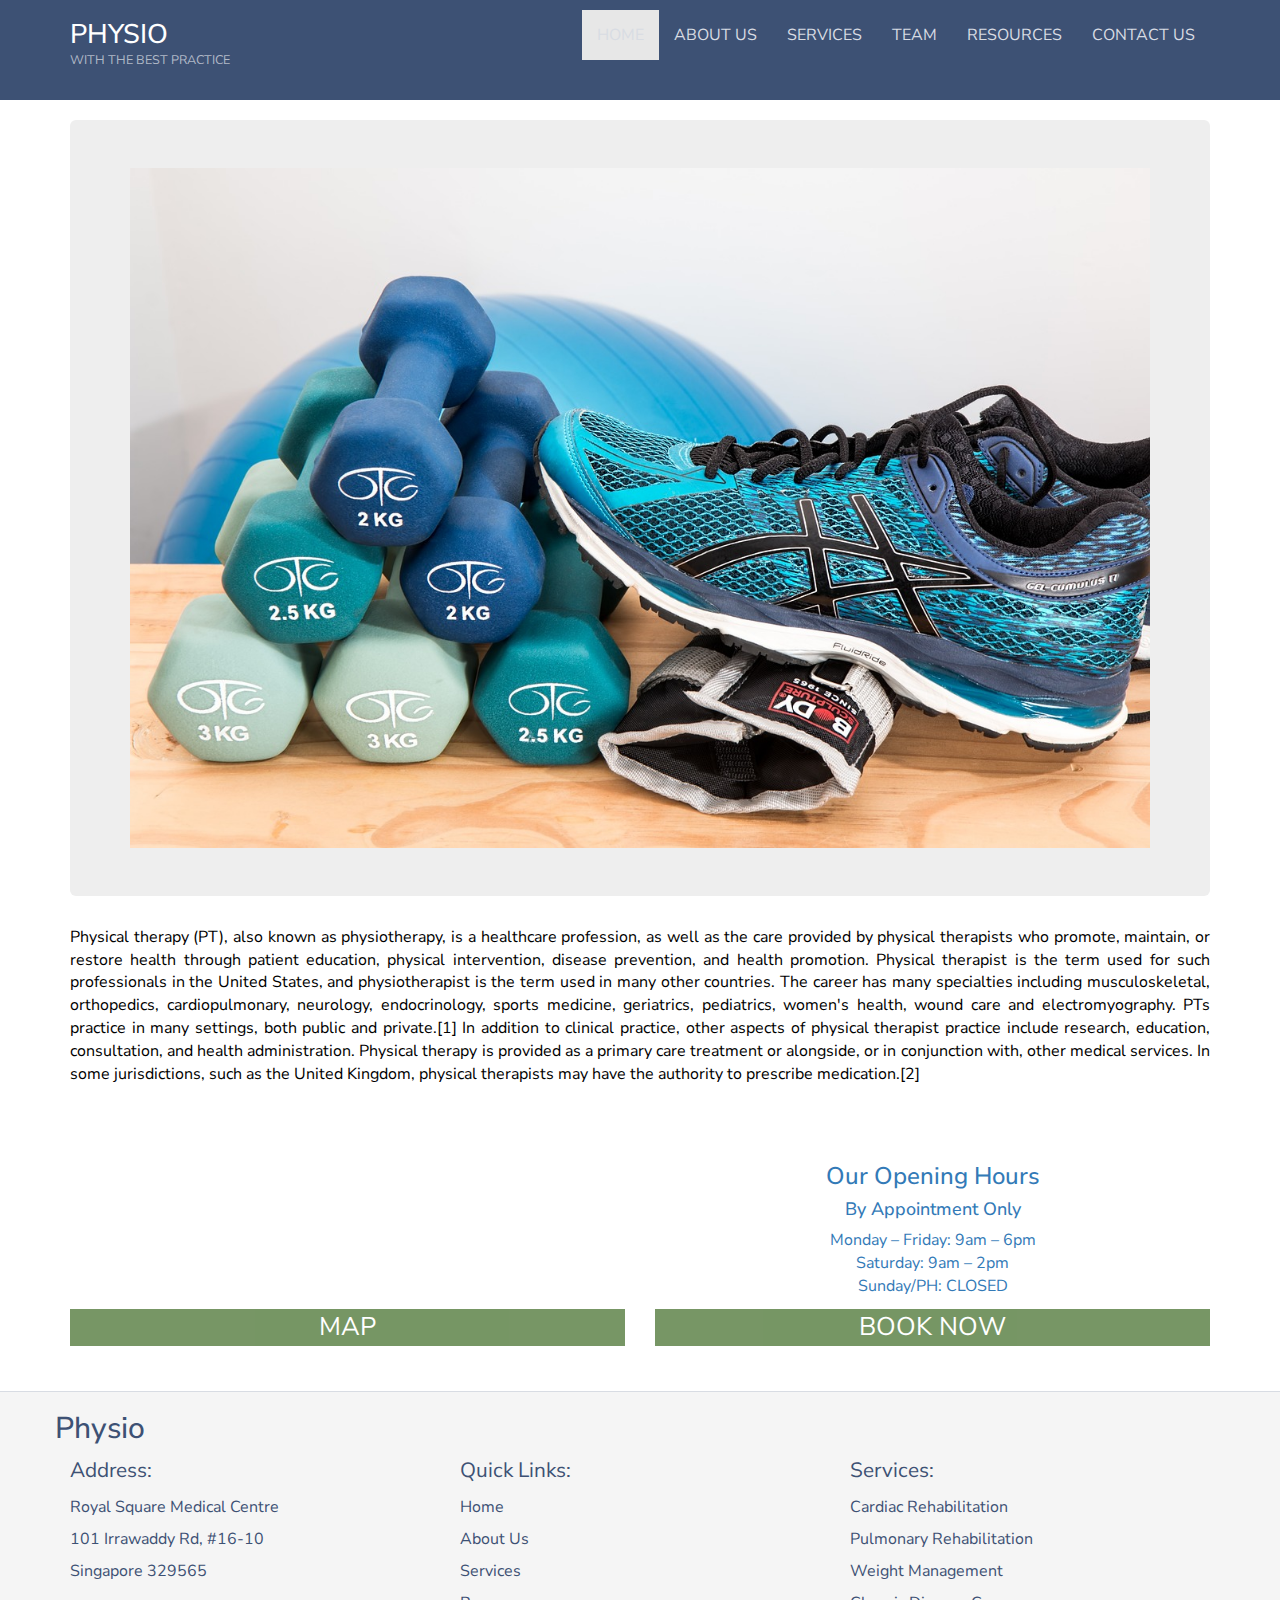
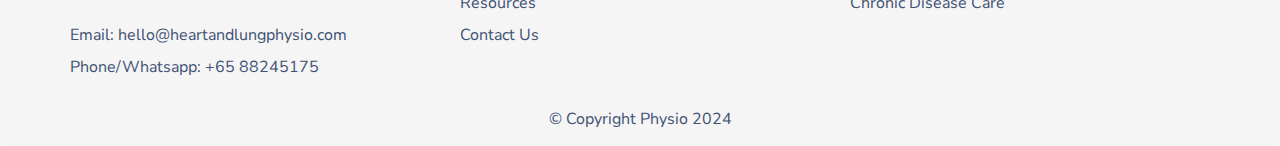
<file: index.html>
<!doctype html>
<html lang="en">
<head>
  <meta charset="utf-8">
  <meta http-equiv="X-UA-Compatible" content="IE=edge">
  <meta name="viewport" content="width=device-width, initial-scale=1">
  <title>Physio</title>
  <link rel="stylesheet" href="css/bootstrap.min.css">
  <link rel="stylesheet" href="css/styles.css">
  <link rel="preconnect" href="https://fonts.googleapis.com">
  <link rel="preconnect" href="https://fonts.gstatic.com" crossorigin>
  <link href="https://fonts.googleapis.com/css2?family=Nunito+Sans:ital,opsz,wght@0,6..12,200..1000;1,6..12,200..1000&display=swap" rel="stylesheet">
</head>
<body>
  <header>
    <nav id="header-nav" class="navbar navbar-default">
      <div class="container">
        <div class="navbar-header">

          <div class="navbar-brand">
            <a href="index.html"><h1>Physio</h1></a>
            <p>With the best practice</p>
          </div>          

          <button id="navbarToggle" type="button" class="navbar-toggle collapsed" data-toggle="collapse" data-target="#collapsable-nav" aria-expanded="false">
            <span class="sr-only">Toggle navigation</span>
            <span class="icon-bar"></span>
            <span class="icon-bar"></span>
            <span class="icon-bar"></span>
          </button>      
        </div>

        <div id="collapsable-nav" class="collapse navbar-collapse">
         <ul id="nav-list" class="nav navbar-nav navbar-right">
          <li id="navHomeButton" class="active">
            <a href="index.html">
            Home</a>
          </li>
          <li>
            <a href="#">About Us</a>
          </li>
          <li id="navServicesButton" class="">
            <a href="#" onclick="$phys.loadServices();">Services</a>
          </li>
          <li>
            <a href="#">Team</a>
          </li>
          <li>
            <a href="#">Resources</a>
          </li>
          <li>
            <a href="#">Contact Us</a>
          </li>
          <!-- <li id="phone" class="hidden-xs">
            <a href="tel:410-602-5008">
              <span>410-602-5008</span></a><div>* Book Now</div>
            </li> -->
          </ul><!-- #nav-list -->
        </div><!-- .collapse .navbar-collapse -->
      </div>
    </nav>
  </header>
  <div id="call-btn" class="visible-xs text-center">
    <a class="btn" href="tel:410-602-5008">
      <span class="glyphicon glyphicon-earphone"></span>
      410-602-5008
    </a>
  </div>
  <div id="xs-booknow" class="text-center visible-xs">* Book Now</div>

  <div id="main-content" class="container">

  </div><!-- End of #main-content -->

  <footer class="panel-footer">
    <div class="container">
      <div class="row">
        <h2>Physio</h2>
        <section id="address" class="col-sm-4">
          <span>Address:</span><br>
          Royal Square Medical Centre<br>
          101 Irrawaddy Rd, #16-10<br>
          Singapore 329565<br><br>
          Email: hello@heartandlungphysio.com<br>
          Phone/Whatsapp: +65 88245175<br>
          <!-- <p>* Delivery area within 3-4 miles, with minimum order of $20 plus $3 charge for all deliveries.</p> -->
          <hr class="visible-xs">
        </section>

        <section id="hours" class="col-sm-4">
          <span>Quick Links:</span><br>
          Home<br>
          About Us<br>
          Services<br>
          Resources<br>
          Contact Us
          <hr class="visible-xs">
        </section>

        <section id="services" class="col-sm-4">
          <span>Services:</span><br>
          Cardiac Rehabilitation<br>
          Pulmonary Rehabilitation<br>
          Weight Management<br>
          Chronic Disease Care<br>
          <hr class="visible-xs" color="green" size="50px">
        </section>
      </div>
      <div id="copyright" class="text-center">&copy; Copyright Physio 2024</div>
    </div>
  </footer>

  <!-- jQuery (Bootstrap JS plugins depend on it) -->
  <script src="js/jquery-2.1.4.min.js"></script>
  <script src="js/bootstrap.min.js"></script>
  <script src="js/ajax-utils.js"></script>
  <script src="js/script.js"></script>
</body>
</html>
</file>
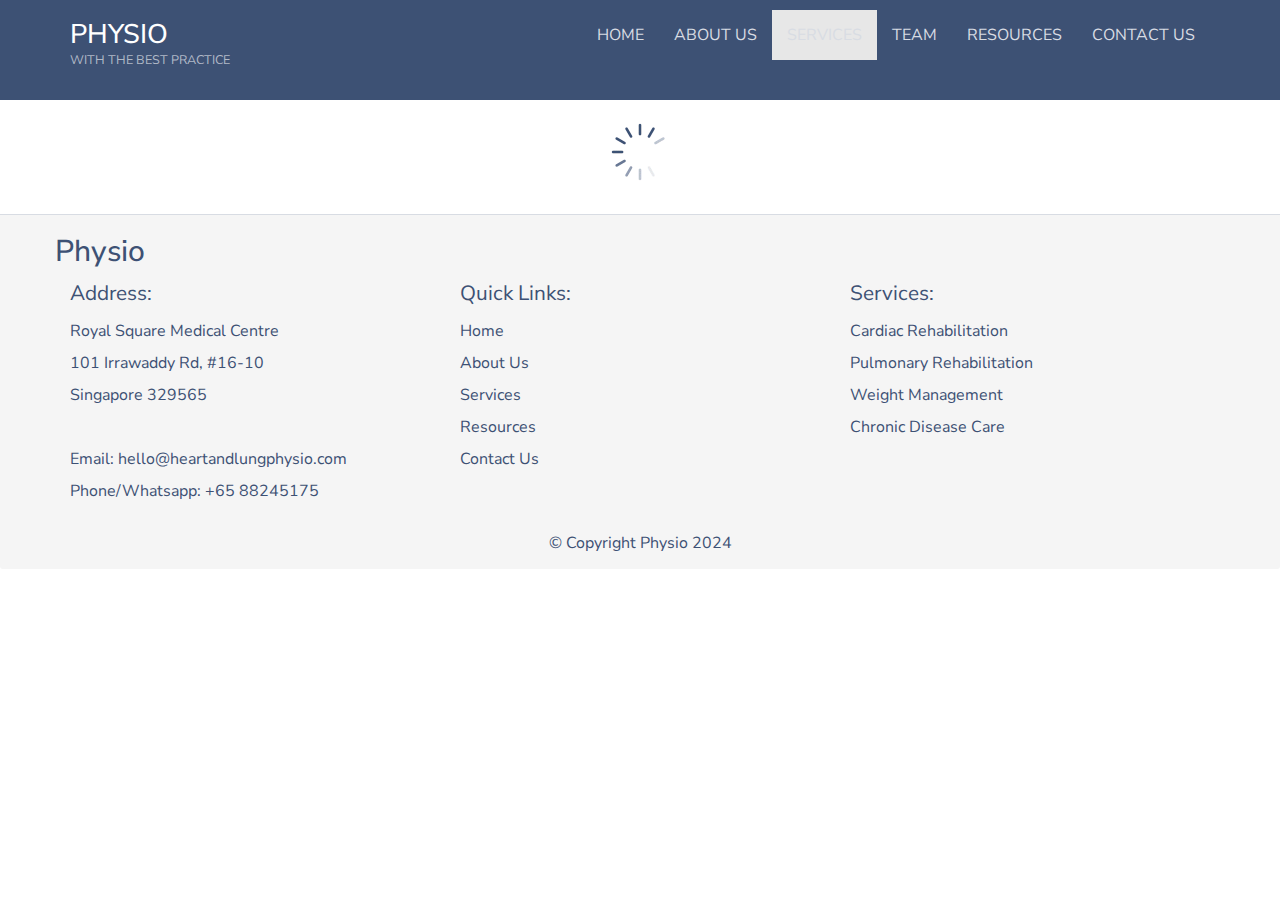
<file: services.html>
<!doctype html>
<html lang="en">
<head>
  <meta charset="utf-8">
  <meta http-equiv="X-UA-Compatible" content="IE=edge">
  <meta name="viewport" content="width=device-width, initial-scale=1">
  <title>Physio</title>
  <link rel="stylesheet" href="css/bootstrap.min.css">
  <link rel="stylesheet" href="css/styles.css">
  <link rel="preconnect" href="https://fonts.googleapis.com">
  <link rel="preconnect" href="https://fonts.gstatic.com" crossorigin>
  <link href="https://fonts.googleapis.com/css2?family=Nunito+Sans:ital,opsz,wght@0,6..12,200..1000;1,6..12,200..1000&display=swap" rel="stylesheet">
</head>
<body>
  <header>
    <nav id="header-nav" class="navbar navbar-default">
      <div class="container">
        <div class="navbar-header">

          <div class="navbar-brand">
            <a href="index.html"><h1>Physio</h1></a>
            <p>With the best practice</p>
          </div>          

          <button type="button" class="navbar-toggle collapsed" data-toggle="collapse" data-target="#collapsable-nav" aria-expanded="false">
            <span class="sr-only">Toggle navigation</span>
            <span class="icon-bar"></span>
            <span class="icon-bar"></span>
            <span class="icon-bar"></span>
          </button>      
        </div>

        <div id="collapsable-nav" class="collapse navbar-collapse">
         <ul id="nav-list" class="nav navbar-nav navbar-right">
          <li>
            <a href="index.html">
            Home</a>
          </li>
          <li>
            <a href="#">About Us</a>
          </li>
          <li class="active">
            <a href="#" >Services</a>
          </li>
          <li>
            <a href="#">Team</a>
          </li>
          <li>
            <a href="#">Resources</a>
          </li>
          <li>
            <a href="#">Contact Us</a>
          </li>
          <!-- <li id="phone" class="hidden-xs">
            <a href="tel:410-602-5008">
              <span>410-602-5008</span></a><div>* Book Now</div>
            </li> -->
          </ul><!-- #nav-list -->
        </div><!-- .collapse .navbar-collapse -->
      </div>
    </nav>
  </header>
  <div id="call-btn" class="visible-xs text-center">
    <a class="btn" href="tel:410-602-5008">
      <span class="glyphicon glyphicon-earphone"></span>
      410-602-5008
    </a>
  </div>
  <div id="xs-booknow" class="text-center visible-xs">* Book Now</div>

<div id="main-content" class="container">
  <img id="service-img" src="images/dumbbells-2465478_1280.jpg" alt="Picture of restaurant" class="img-responsive">

  <p id="p1" class="text-justify">
      Physical therapy (PT), also known as physiotherapy, is a healthcare profession, as well as the care provided by physical therapists who promote, maintain, or restore health through patient education, physical intervention, disease prevention, and health promotion. Physical therapist is the term used for such professionals in the United States, and physiotherapist is the term used in many other countries.

      The career has many specialties including musculoskeletal, orthopedics, cardiopulmonary, neurology, endocrinology, sports medicine, geriatrics, pediatrics, women's health, wound care and electromyography. PTs practice in many settings, both public and private.[1]

      In addition to clinical practice, other aspects of physical therapist practice include research, education, consultation, and health administration. Physical therapy is provided as a primary care treatment or alongside, or in conjunction with, other medical services. In some jurisdictions, such as the United Kingdom, physical therapists may have the authority to prescribe medication.[2]
    </p>
<p id="p2" class="text-justify">
      Physical therapy (PT), also known as physiotherapy, is a healthcare profession, as well as the care provided by physical therapists who promote, maintain, or restore health through patient education, physical intervention, disease prevention, and health promotion. Physical therapist is the term used for such professionals in the United States, and physiotherapist is the term used in many other countries.

      The career has many specialties including musculoskeletal, orthopedics, cardiopulmonary, neurology, endocrinology, sports medicine, geriatrics, pediatrics, women's health, wound care and electromyography. PTs practice in many settings, both public and private.[1]

      In addition to clinical practice, other aspects of physical therapist practice include research, education, consultation, and health administration. Physical therapy is provided as a primary care treatment or alongside, or in conjunction with, other medical services. In some jurisdictions, such as the United Kingdom, physical therapists may have the authority to prescribe medication.[2]
    </p>
    <p id="p3" class="text-justify">
      Physical therapy (PT), also known as physiotherapy, is a healthcare profession, as well as the care provided by physical therapists who promote, maintain, or restore health through patient education, physical intervention, disease prevention, and health promotion. Physical therapist is the term used for such professionals in the United States, and physiotherapist is the term used in many other countries.

      The career has many specialties including musculoskeletal, orthopedics, cardiopulmonary, neurology, endocrinology, sports medicine, geriatrics, pediatrics, women's health, wound care and electromyography. PTs practice in many settings, both public and private.[1]

      In addition to clinical practice, other aspects of physical therapist practice include research, education, consultation, and health administration. Physical therapy is provided as a primary care treatment or alongside, or in conjunction with, other medical services. In some jurisdictions, such as the United Kingdom, physical therapists may have the authority to prescribe medication.[2]
    </p>
    <div class="row">
      <div class="col-md-6 col-sm-6 col-xs-12">
        <a href="https://maps.app.goo.gl/wjbg3RwbRicFxrzs9" target="_blank">
          <div id="map-tile">
            <iframe src="https://www.google.com/maps/embed?pb=!1m18!1m12!1m3!1d1099.9230890435467!2d103.8935155200263!3d1.3902633601688867!2m3!1f0!2f0!3f0!3m2!1i1024!2i768!4f13.1!3m3!1m2!1s0x31da11238a8b9375%3A0x887869cf52abf5c4!2sSingapore!5e0!3m2!1sen!2smm!4v1709128763439!5m2!1sen!2smm" width="100%" height="250" style="border:0;" allowfullscreen="" loading="lazy" referrerpolicy="no-referrer-when-downgrade"></iframe>
            <span>map</span>
          </div>
        </a>
      </div>

      <div class="col-md-6 col-sm-6 col-xs-12">
        <a href="#">
          <div id="menu-tile"> 
            <div >
              <h3>Our Opening Hours</h3>
              <h4>By Appointment Only</h4>
              Monday – Friday: 9am – 6pm<br>
              Saturday: 9am – 2pm<br>
              Sunday/PH: CLOSED
            </div>
            <span>Book Now</span>
          </div>
        </a>
      </div>
    </div><!-- End of .row -->

  </div><!-- End of #main-content -->

  <footer class="panel-footer">
    <div class="container">
      <div class="row">
        <h2>Physio</h2>
        <section id="address" class="col-sm-4">
          <span>Address:</span><br>
          Royal Square Medical Centre<br>
          101 Irrawaddy Rd, #16-10<br>
          Singapore 329565<br><br>
          Email: hello@heartandlungphysio.com<br>
          Phone/Whatsapp: +65 88245175<br>
          <!-- <p>* Delivery area within 3-4 miles, with minimum order of $20 plus $3 charge for all deliveries.</p> -->
          <hr class="visible-xs">
        </section>

        <section id="hours" class="col-sm-4">
          <span>Quick Links:</span><br>
          Home<br>
          About Us<br>
          Services<br>
          Resources<br>
          Contact Us
          <hr class="visible-xs">
        </section>

        <section id="services" class="col-sm-4">
          <span>Services:</span><br>
          Cardiac Rehabilitation<br>
          Pulmonary Rehabilitation<br>
          Weight Management<br>
          Chronic Disease Care<br>
          <hr class="visible-xs" color="green" size="50px">
        </section>
      </div>
      <div id="copyright" class="text-center">&copy; Copyright Physio 2024</div>
    </div>
  </footer>


  <!-- jQuery (Bootstrap JS plugins depend on it) -->
  <script src="js/jquery-2.1.4.min.js"></script>
  <script src="js/bootstrap.min.js"></script>
  <script src="js/script.js"></script>
</body>
</html>
</file>
<file: css/styles.css>
/*#3d5174
#df8c9d
#fff 
#b1b9c7
#d8dce3
#b1b9c7
#506282*/

/*
.nunito-sans-<uniquifier> {
  font-family: "Nunito Sans", sans-serif;
  font-optical-sizing: auto;
  font-weight: <weight>;
  font-style: normal;
  font-variation-settings:
    "wdth" 100,
    "YTLC" 500;
}*/
body {
  font-size: 16px;
  color: #fff;
/*  background-color: #61122f;*/
font-family: "Nunito Sans", Arial, Helvetica, sans-serif;
}
/** HEADER **/
#header-nav {
  background-color: #3d5174;
  border-radius: 0;
  border: 0;
}

/*#logo-img {
  background: url('../images/restaurant-logo_large.png') no-repeat;
  width: 150px;
  height: 150px;
  margin: 10px 15px 10px 0;
}*/

.navbar-brand {
  padding-top: 25px;
  height: 100px;
}

.navbar-brand h1 { /* Brand name */
  color: #fff;
  font-size: 1.5em;
  text-transform: uppercase;
/*  font-weight: bold;*/
margin-top: 0;
margin-bottom: 0;
line-height: .75;
}
.navbar-brand a:hover, .navbar-brand a:focus {
  text-decoration: none;
}
.navbar-brand p { /* Practice */
  color: #b1b9c7;
  text-transform: uppercase;
  font-size: .7em;
  margin-top: 5px;
}

#nav-list {
  margin-top: 10px;
}
#nav-list a {
  color: #d8dce3;
  text-transform: uppercase;
  text-align: center;
}
#nav-list a:hover {
  background: #506282;
}
/*#nav-list a span {
  font-size: 1.8em;
}*/

#phone {
/*  margin-top: 5px;*/
}
#phone a { /* Phone number */
  /*text-align: right;
  padding-bottom: 0;*/
}
#phone div { /* Book Now */
  /*color: #fff000;
  text-align: right;
  padding-right: 15px;*/
}

.navbar-header button.navbar-toggle, .navbar-header .icon-bar {
  border: 1px solid #fff;
}
.navbar-header button.navbar-toggle {
  clear: both;
  margin-top: -30px
}
/* END HEADER */

/* FOOTER */ 
.panel-footer {
  margin-top: 30px;
  padding-top: 15px;
  padding-bottom: 15px;
/* background-color: #253146;*/
border-top: 0;

color: #3d5174;
/*  background-color:#eceef1;*/
/*background-color: #fff;*/
border-top: 1px solid #d8dce3;
}
h2 {
  margin:5px 0px 5px;
}
.panel-footer div.row {
  margin-bottom: 25px;
}
#hours, #address, #services {
  line-height: 2;
}
#hours > span, #address > span, #services >span {
  font-size: 1.3em;
}
/*#address p {
  color: #557c3e;
  font-size: .8em;
  line-height: 1.8;
}*/
/*#testimonials {
  font-style: italic;
}*/
/*#testimonials p:nth-child(2) {
  margin-top: 25px;
}*/
/*#copyright {
  border-top: 1px solid #d8dce3;
  padding-top: 15px;
}*/

/* END FOOTER 
/* HOME PAGE */
#text {
  color: black; 
}
#map-tile {
  height: 250px;
  width: 100%;
  margin-bottom: 15px;
  position: relative;
/*  border: 2px solid #3F0C1F;*/
overflow: hidden;
}
#menu-tile {
  display:table;
  height: 250px;
  width: 100%;
  text-align: center;
  margin-bottom: 15px;
  position: relative;
/*  border: 2px solid #3F0C1F;*/
overflow: hidden;
}
#menu-tile div{
  display: table-cell;
  vertical-align: middle;
}
#menu-tile:hover, #menu-tile:focus, #map-tile:hover, #map-tile:focus {
  box-shadow: 0 0 50px #a5a7a9;
/*  opacity: 1;*/
/*  box-shadow: 0 0 50px #557c3e;*/
/*  padding:0px 10px 10px 10px;*/
}
.row a:hover, .row a:focus {
  text-decoration: none;
}
/*#menu-tile, #map-tile {
padding: 10px;
}*/
/*.row>div {
padding: 10px;
}
.row>div:hover, .row>div:focus {
  box-shadow: 0 0 50px #a5a7a9;
  padding:0px 10px 10px 10px;
}*/
#menu-tile span, #map-tile span {
  position: absolute;
  bottom: 0;
  right: 0;
  width: 100%;
  text-align: center;
  font-size: 1.6em;
  text-transform: uppercase;
  background-color: #557c3e;
  color: #fff;
  opacity: .8;
}
#menu-tile span:hover, #menu-tile span:focus, #map-tile span:hover, #map-tile span:focus{
  opacity: 1;
}
/* END HOME PAGE */

/* SERVICES PAGE */
#content{
  border: 2px dashed darkred;
  color: darkred;
  text-align: center;
  font-size: 36;
}
#service-img{
  height: auto;
  width: 500px;
  float: right;
  padding: 0px 0px 15px 15px;
}
#p1, #p2, #p3{
/*  clear: both;*/
margin-bottom: 15px;
color: black;
}
.row{
  clear: both;
}
/* END OF SERVICES PAGE */

/********** Large devices only **********/
@media (min-width: 1200px) {

}

/********** Medium devices only **********/
@media (min-width: 992px) and (max-width: 1199px) {
  .navbar-brand {
/*    padding-top: 10px;*/
height: 70px;
}
}

/********** Small devices only **********/
@media (min-width: 768px) and (max-width: 991px) {
  .navbar-brand {
/*    padding-top: 10px;*/
height: 70px;
}
}

/********** Extra small devices only **********/
@media (max-width: 767px) {
  /* Header */
  .navbar-brand {
    padding-top: 10px;
    height: 70px;
  }
  .navbar-brand h1 { /* Brand name */
    padding-top: 10px;
    font-size: 5vw; /* 1vw = 1% of viewport width */
  }
  
  .navbar-brand p { /* Kosher cert */
/*    font-size: .6em;*/
/*    margin-top: 12px;*/
/*    font-size: 5vw;*/
}
  /*
  .navbar-brand p img { /* Star-K */
    /*height: 20px;
  }
*/
    #collapsable-nav a { /* Collapsed nav menu text */
     font-size: 1.2em;
   }
  /*
  #collapsable-nav a span { /* Collapsed nav menu glyph */
 /*   font-size: 1em;
    margin-right: 5px;
  }*/

  #call-btn > a { /* Phone btn */
    font-size: 1.5em;
    display: block;
    margin: 0 20px;
    padding: 10px;
    border: 2px solid #779665;
    background-color: #557c3e;
    color: #fff;
    opacity: .9;
  }
  #call-btn > a:hover {
    background: #557c3e;
    opacity: 1;
/*    box-shadow: 0 0 50px #a5a7a9;*/
}
#xs-booknow { /* Book Now */
  margin-top: 5px;
  margin-bottom: 10px;
  font-size: .8em;
  letter-spacing: .1em;
  text-transform: uppercase;
  color: #557c3e;
  font-weight: bold;
}
/* End Header */
/* Footer */
.panel-footer section {
  margin-bottom: 30px;
  text-align: center;
}
.panel-footer section:nth-child(3) {
  margin-bottom: 0; /* margin already exists on the whole row */
}
.panel-footer section hr {
  width: 50%;
  border:1px solid #d8dce3;
/*    border: none;*/
/*    border-top: 3px double #333;*/
/*    color: #333;*/
/*    overflow: visible;*/
/*    text-align: center;*/
/*    height: 5px;*/
}
/* End Footer */
}
</file>
